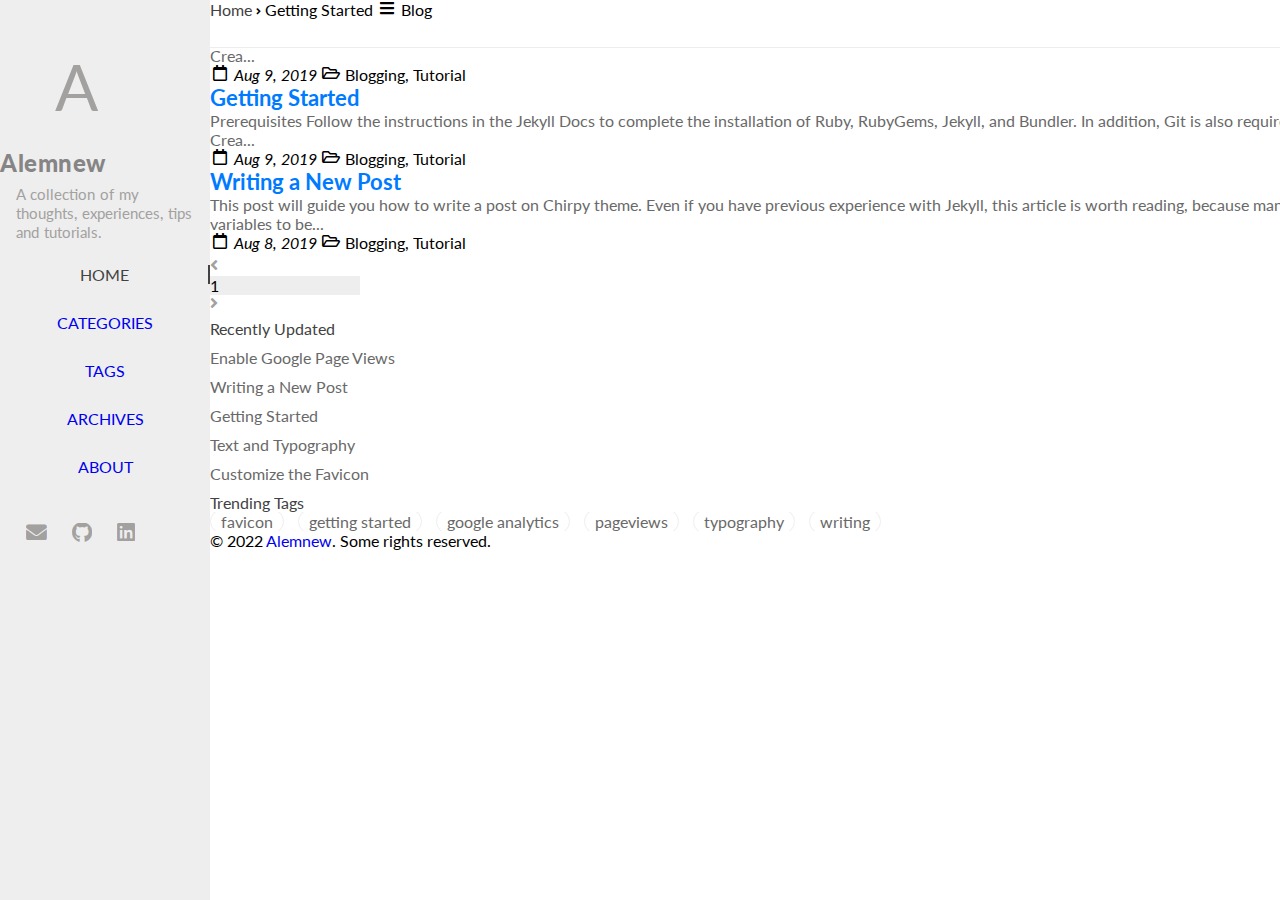
<file: frontend/index.html>
<!DOCTYPE html>
<html lang="en">

<head>
    <meta charset="UTF-8">
    <meta http-equiv="X-UA-Compatible" content="IE=edge">
    <meta name="viewport" content="width=device-width, initial-scale=1.0">
    <title>Alemnew's Personal Blog</title>
    <link href="https://cdn.jsdelivr.net/npm/bootstrap@5.2.2/dist/css/bootstrap.min.css" rel="stylesheet"
        integrity="sha384-Zenh87qX5JnK2Jl0vWa8Ck2rdkQ2Bzep5IDxbcnCeuOxjzrPF/et3URy9Bv1WTRi" crossorigin="anonymous">
    <link rel="stylesheet" href="https://cdn.jsdelivr.net/npm/@fortawesome/fontawesome-free@5.15.4/css/all.min.css">
    <link rel="stylesheet"
        href="https://fonts.googleapis.com/css2?family=Lato&amp;family=Source+Sans+Pro:wght@400;600;700;900&amp;display=swap">
    <link rel="stylesheet" href="assets/css/styles.css">
</head>

<body>
    <div id="sidebar" class="d-flex flex-column align-items-end">
        <div class="profile-wrapper text-center">
            <div id="avatar" class="border border-2 rounded-circle">
                <a href="" class="p-auto">A</a>
            </div>
            <div class="site-title mt-3"> <a href="">Alemnew</a></div>
            <div class="site-subtitle font-italic">A collection of my thoughts, experiences, tips and
                tutorials.</div>
        </div>
        <ul class="list-unstyled w-100 py-3">
            <li class="nav-item active"> <a href="/" class="nav-link"><span>HOME</span> </a></li>
            <li class="nav-item"> <a href="/categories/" class="nav-link"><span>CATEGORIES</span>
                </a></li>
            <li class="nav-item"> <a href="/tags/" class="nav-link"><span>TAGS</span> </a></li>
            <li class="nav-item"> <a href="/archives/" class="nav-link"><span>ARCHIVES</span>
                </a></li>
            <li class="nav-item"> <a href="/about/" class="nav-link"><span>ABOUT</span>
                </a></li>
        </ul>
        <div class="sidebar-bottom mt-auto d-flex justify-content-center align-items-center">
            <a href=" javascript:location.href = 'mailto:' + ['alemnewmarie461','gmail.com'].join('@')"
                aria-label="email"> <i class="fas fa-envelope"></i> </a>
            <a href="https://github.com/balewgize" aria-label="github" target="_blank" rel="noopener"> <i
                    class="fab fa-github"></i> </a>
            <a href="https://www.linkedin.com/in/balewgize" aria-label="linkedin" target="_blank" rel="noopener"> <i
                    class="fab fa-linkedin"></i> </a>
        </div>
    </div>

    <div id="topbar-wrapper" class="w-100">
        <div id="topbar" class="container pt-3">
            <span class="d-none d-md-flex align-items-center">
                <span id="breadcump"><a href="">Home</a></span>
                <i class="mx-2 text-muted fas fa-angle-right" style="font-size: 10px; padding-top: 5px;"></i>
                <span class="text-muted">Getting Started</span>
            </span>
            <span class="d-block d-md-none d-flex align-items-center justify-content-between ps-3 pe-3 ps-md-4 pe-md-4">
                <i id="sidebar-trigger" onclick="showMenu()" class="fas fa-bars fa-fw"></i>
                <i id="hideMenu" onclick="hideMenu()" class="fas fa-times fa-fw pe-5"></i>
                <span div id="topbar-title"> Blog</span>
                <i>&nbsp;</i>
            </span>
        </div>
    </div>

    <div id="main-wrapper" class="d-flex justify-content-center">
        <div id="main" class="container mt-5">
            <div class="row">
                <div id="core-wrapper" class="col-12 col-lg-10 col-xl-8 pe-xl-4 pb-5">
                    <div class="post ps-1 pe-1 ps-md-2 pe-md-2">
                        <div id="post-list" class="py-4">
                            <div class="post-preview border-bottom py-4">
                                <h1> <a href="/posts/getting-started/">Getting Started</a></h1>
                                <div class="post-content">
                                    <p> Prerequisites Follow the instructions in the Jekyll Docs to complete the
                                        installation of Ruby, RubyGems, Jekyll, and Bundler. In addition, Git is also
                                        required to be installed. Installation Crea...</p>
                                </div>
                                <div class="post-meta text-muted d-flex">
                                    <div class="me-auto">
                                        <i class="far fa-calendar fa-fw"></i> <em class="me-4">Aug 9,
                                            2019</em> <i class="far fa-folder-open fa-fw"></i> <span> Blogging, Tutorial
                                        </span>
                                    </div>
                                </div>
                            </div>


                            <div class="post-preview border-bottom py-4">
                                <h1> <a href="/posts/getting-started/">Getting Started</a></h1>
                                <div class="post-content">
                                    <p> Prerequisites Follow the instructions in the Jekyll Docs to complete the
                                        installation of Ruby, RubyGems, Jekyll, and Bundler. In addition, Git is also
                                        required to be installed. Installation Crea...</p>
                                </div>
                                <div class="post-meta text-muted d-flex">
                                    <div class="me-auto">
                                        <i class="far fa-calendar fa-fw"></i> <em class="me-4">Aug 9,
                                            2019</em> <i class="far fa-folder-open fa-fw"></i> <span> Blogging, Tutorial
                                        </span>
                                    </div>
                                </div>
                            </div>

                            <div class="post-preview border-bottom py-4">
                                <h1> <a href="/posts/write-a-new-post/">Writing a New Post</a></h1>
                                <div class="post-content">
                                    <p> This post will guide you how to write a post on Chirpy theme. Even if you have
                                        previous experience with Jekyll, this article is worth reading, because many
                                        features require specific variables to be...</p>
                                </div>
                                <div class="post-meta text-muted d-flex">
                                    <div class="mr-auto"> <i class="far fa-calendar fa-fw"></i> <em class="me-4">Aug 8,
                                            2019</em> <i class="far fa-folder-open fa-fw"></i> <span> Blogging, Tutorial
                                        </span></div>
                                </div>
                            </div>
                        </div>
                        <ul class="pagination d-flex align-items-center justify-content-evenly mt-5">
                            <li class="border px-2 rounded-circle me-3" title="Previous Page">
                                <a class="" href="#" aria-label="previous-page"> <i class="fas fa-angle-left"></i> </a>
                            </li>

                            <li class="page-index border px-2 rounded-circle me-3"><span class="text-muted">1</span>
                            </li>

                            <li class="border px-2 rounded-circle me-3" title="Next Page">
                                <a class="" href="#" aria-label="next-page"> <i class="fas fa-angle-right"></i>
                                </a>
                            </li>
                        </ul>
                    </div>
                </div>

                <div id="panel-wrapper" class="d-none d-md-block col-xl-3 ps-2 text-muted">
                    <div class="access">
                        <div id="access-lastmod" class="post border-start p-2 my-5">
                            <div class="panel-heading">Recently Updated</div>
                            <ul class="post-content ps-0 pb-1 ms-1 mt-2">
                                <li><a href="#">Enable Google Page Views</a></li>
                                <li><a href="#">Writing a New Post</a></li>
                                <li><a href="#">Getting Started</a></li>
                                <li><a href="#">Text and Typography</a></li>
                                <li><a href="#">Customize the Favicon</a></li>
                            </ul>
                        </div>
                        <div id="access-tags" class="border-start p-2 my-5">
                            <div class="panel-heading">Trending Tags</div>
                            <div class="d-flex flex-wrap mt-3 mb-1 me-3">
                                <a class="tag" href="/tags/favicon/">favicon</a>
                                <a class="tag" href="/tags/getting-started/">getting started</a>
                                <a class="tag" href="/tags/google-analytics/">google
                                    analytics</a>
                                <a class="tag" href="/tags/pageviews/">pageviews</a>
                                <a class="tag" href="/tags/typography/">typography</a>
                                <a class="tag" href="/tags/writing/">writing</a>
                            </div>
                        </div>
                    </div>
                </div>
                <footer class="row ps-3 pe-3 py-4 border-top">
                    <div class="col-10">
                        <p class="mb-0"> © 2022 <a href="https://www.linkedin.com/in/balewgize">Alemnew</a>. <span
                                data-toggle="tooltip" data-placement="top" title=""
                                data-original-title="Except where otherwise noted, the blog posts on this site are licensed under the Creative Commons Attribution 4.0 International (CC BY 4.0) License by the author.">Some
                                rights reserved.</span></p>
                    </div>
                </footer>
            </div>
        </div>
    </div>



    <script>
        sidebarTrigger = document.querySelector("#sidebar-trigger");
        sidebar = document.querySelector("#sidebar");
        topWrapper = document.querySelector("#topbar-wrapper");
        mainWrapper = document.querySelector("#main-wrapper");

        hideMenuIcon = document.querySelector("#hideMenu");


        function showMenu() {
            sidebar.style.left = "0";
            topWrapper.style.left = "260px";
            mainWrapper.style.left = "260px";

            // switch icons
            sidebarTrigger.style.display = "none";
            hideMenuIcon.style.display = "block";
        }

        function hideMenu() {
            sidebar.style.left = "-260px";
            topWrapper.style.left = "0";
            mainWrapper.style.left = "0";

            sidebarTrigger.style.display = "block";
            hideMenuIcon.style.display = "none";
        }

    </script>

    <!-- Bootstrap JavaScript Bundle with Popper -->
    <script src="https://cdn.jsdelivr.net/npm/bootstrap@5.2.2/dist/js/bootstrap.bundle.min.js"
        integrity="sha384-OERcA2EqjJCMA+/3y+gxIOqMEjwtxJY7qPCqsdltbNJuaOe923+mo//f6V8Qbsw3"
        crossorigin="anonymous"></script>
</body>

</html>
</file>
<file: frontend/assets/css/styles.css>
* {
    margin: 0;
    padding: 0;
    box-sizing: border-box;
    font-family: 'Lato', 'Microsoft Yahei', sans-serif;
    overflow-x: hidden;

}

a {
    text-decoration: none;
}

#sidebar {
    padding-left: 0;
    padding-right: 0;
    position: fixed;
    top: 0;
    left: 0;
    height: 100%;
    overflow-y: auto;
    width: 260px;
    z-index: 99;
    background: #eeeeee;
    scrollbar-width: none;
    transition: 0.5s;
}

#avatar {
    width: 100px;
    height: 100px;
    margin: auto;
}

#avatar a {
    font-size: 4rem;
    color: #a2a19f;
}

#sidebar .site-title a {
    font-weight: 900;
    font-size: 1.5rem;
    letter-spacing: 0.5px;
    color: #868585;
}

#sidebar .site-subtitle {
    font-size: 95%;
    color: #a2a19f;
    line-height: 1.2rem;
    word-spacing: 1px;
    margin: 0.5rem 1.5rem 0.5rem 1.5rem;
    min-height: 3rem;
    user-select: none;
}

#sidebar ul {
    /* height: 15rem; */
    margin-bottom: 2rem;
    padding-left: 0;
    color: #868585;
}

#sidebar ul li {
    width: 100%;
    display: flex;
    align-items: center;
    justify-content: center;
}

#sidebar ul li a {
    width: 100%;
    display: inline-block;
}

#sidebar ul li:hover>a {
    color: #424242;
    border-right: 2px solid #424242;
}

.nav-item.active>a {
    color: #424242;
    border-right: 2px solid #424242;
}

#sidebar .nav-item {
    text-align: center;
    height: 3rem;
}

#sidebar .sidebar-bottom {
    margin-bottom: 2.1rem;
    margin-left: auto;
    margin-right: auto;
    padding-left: 1rem;
    padding-right: 1rem;
}

#sidebar .sidebar-bottom a {
    color: #a2a19f;
    margin: 0 10px;
    font-size: 1.3rem;
}

#sidebar .sidebar-bottom a:hover {
    color: #424242;
}

#topbar-wrapper {
    height: 3rem;
    position: fixed;
    top: 0;
    right: 0;
    transition: top 0.2s ease-in-out;
    z-index: 50;
    border-bottom: 1px solid rgba(0, 0, 0, 0.07);
    background-color: #ffffff;
    transition: 0.5s;
}

#topbar-wrapper #hideMenu {
    display: none;
}

#topbar #breadcump a {
    color: #424242;
}

#topbar #breadcump a:hover {
    color: #007bff;
}

#main-wrapper {
    background-color: #ffffff;
    position: relative;
    min-height: 100vh;
    padding-left: 0;
    padding-right: 0;
    /* left: 260px; */
    transition: 0.5s;
    overflow: hidden;
}

.post-preview h1 {
    font-size: 1.4rem;
}

.post-preview h1 a {
    color: #007bff;
}

.post-content {
    color: #696969;
}

#access-lastmod li {
    margin: 10px 0;
}

#access-lastmod a {
    color: #696969;
}

#access-lastmod a:hover {
    color: #007bff;
    text-decoration: underline;
}

.tag {
    padding: 2px 10px;
    margin: 0 10px 10px 0;
    color: #696969;
    border: 1px solid #eeeeee;
    border-radius: 15px;
}

.tag:hover {
    color: #ffffff;
    background: #007bff;
}

.panel-heading {
    color: #424242;
}

.pagination a {
    color: #a2a19f;
}

.pagination {
    padding: 5px 0;
    width: 150px;
}

.pagination .page-index {
    background: #eeeeee;
}

.pagination a:hover {
    color: #007bff;
}

#go-top {
    right: 20px;
    bottom: 20px;
    position: fixed;
}

@media (min-width: 850px) {
    #sidebar {
        width: 210px;
    }

    #sidebar .sidebar-bottom a,
    #sidebar .sidebar-bottom span {
        width: 2rem;
    }

    #topbar-wrapper,
    #main-wrapper {
        left: 210px;
    }

    .site-title {
        font-size: 1.3rem;
        margin-left: 0 !important;
    }

    #sidebar .site-subtitle {
        margin-left: 1rem;
        margin-right: 1rem;
    }

    .profile-wrapper {
        margin-top: 3rem;
    }
}

@media (max-width: 850px) {
    #sidebar {
        left: -260px;
        padding-top: 20px;
    }

    #topbar-wrapper,
    #main-wrapper {
        left: 0;
    }
}
</file>
